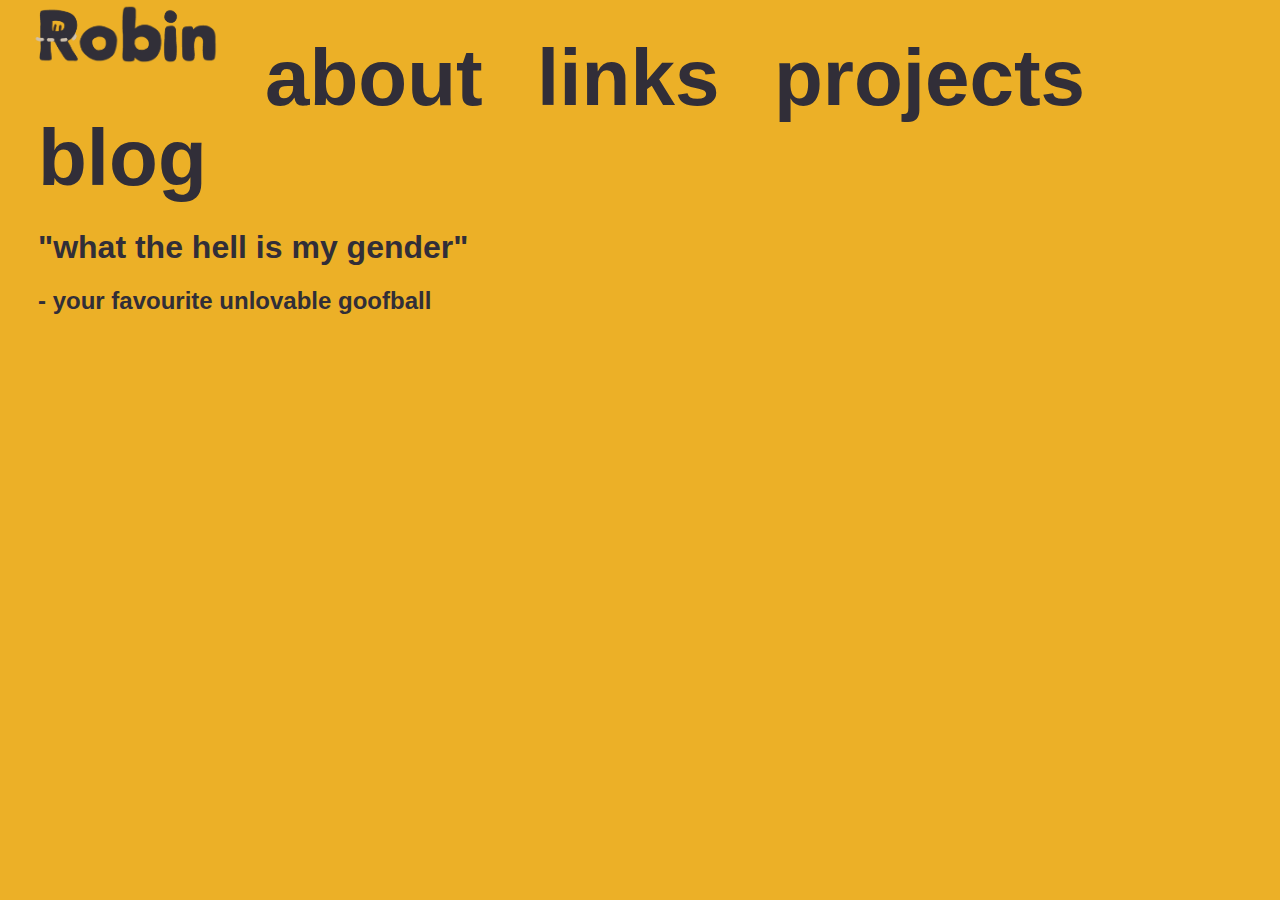
<file: index.html>
<!DOCTYPE html>
<html>
	<head>
		<meta charset="UTF-8">
		<title></title>
		<link rel="stylesheet" type="text/css" href="style.css">
		<script src="https://code.jquery.com/jquery-1.10.2.js"></script>
	</head>
	<body>
		<div id="nav-placeholder"></div>
		
		<h1>"what the hell is my gender"</h1>
		<h2>- your favourite unlovable goofball</h2>
		
		<script>
			$(function(){
				$("#nav-placeholder").load("nav.html");
			});
		</script>
	</body>
</html>
</file>
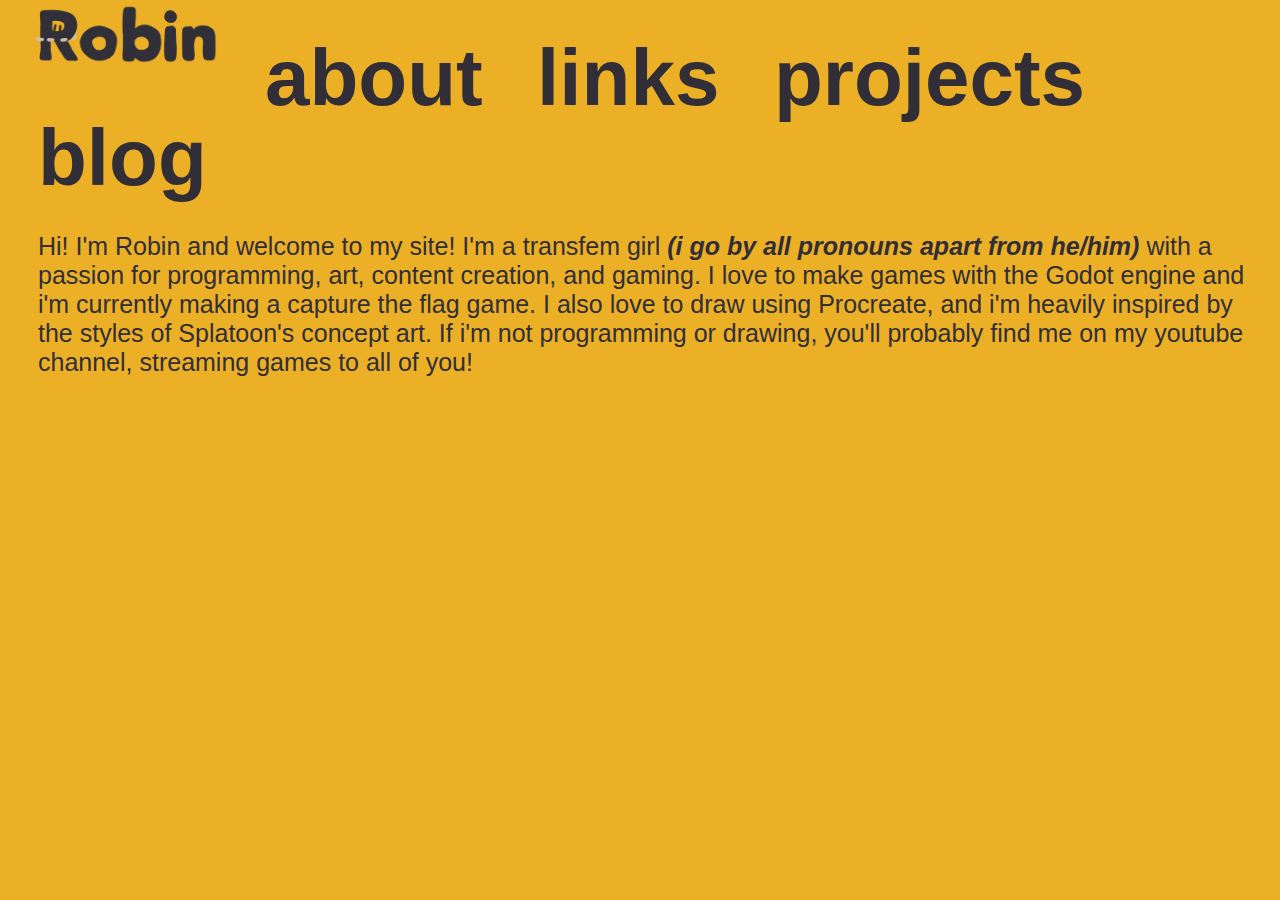
<file: about.html>
<!DOCTYPE html>
<html>
	<head>
		<meta charset="UTF-8">
		<title></title>
		<link rel="stylesheet" type="text/css" href="style.css">
		<script src="https://code.jquery.com/jquery-1.10.2.js"></script>
	</head>
	<body>
		<div id="nav-placeholder"></div>
		<p>Hi! I'm Robin and welcome to my site! I'm a transfem girl <em><strong>(i go by all pronouns apart from he/him)</strong></em> with a passion for programming, art, content creation, and gaming. I love to make games with the Godot engine and i'm currently making a capture the flag game. I also love to draw using Procreate, and i'm heavily inspired by the styles of Splatoon's concept art. If i'm not programming or drawing, you'll probably find me on my youtube channel, streaming games to all of you!</p>
		<script>
			$(function(){
				$("#nav-placeholder").load("nav.html");
			});
		</script>
	</body>
</html>
</file>
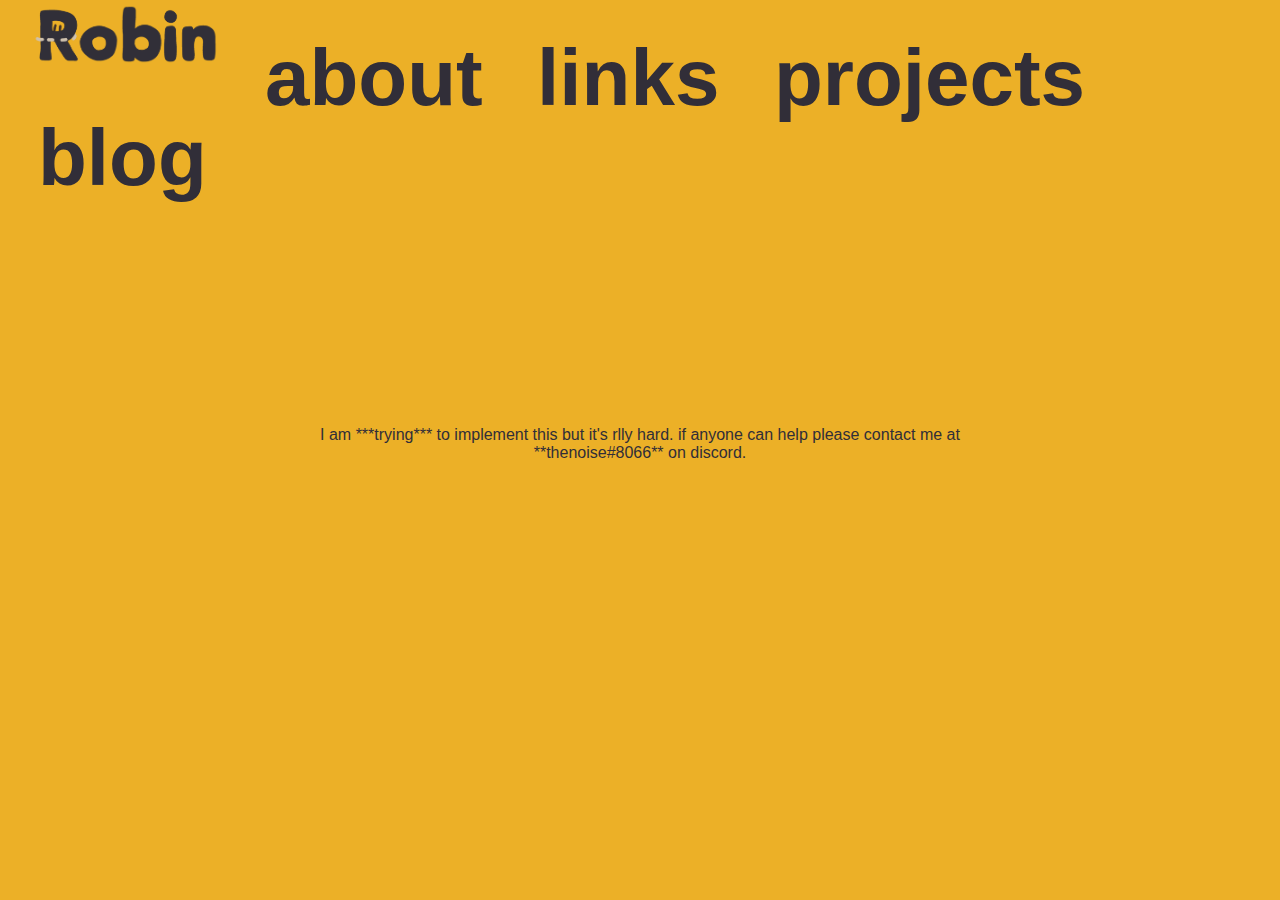
<file: blog.html>
<!DOCTYPE html>
<html>
	<head>
		<meta charset="UTF-8">
		<title></title>
		<link rel="stylesheet" type="text/css" href="assets/style.css">
		<script src="https://code.jquery.com/jquery-1.10.2.js"></script>
		<link rel="icon" type="image/x-icon" href="assets/favicon.ico">
		<script type="module" src="https://md-block.verou.me/md-block.js"></script>
	</head>
	<body>
		<div id="nav-placeholder"></div>
		<div id="blogs">
			<md-block class="quote">I am ***trying*** to implement this but it's rlly hard. if anyone can help please contact me at **thenoise#8066** on discord.</md-block>
		</div>
		<script>
			$(function(){
				$("#nav-placeholder").load("assets/nav.html");
			});
		</script>
	</body>
</html>
</file>
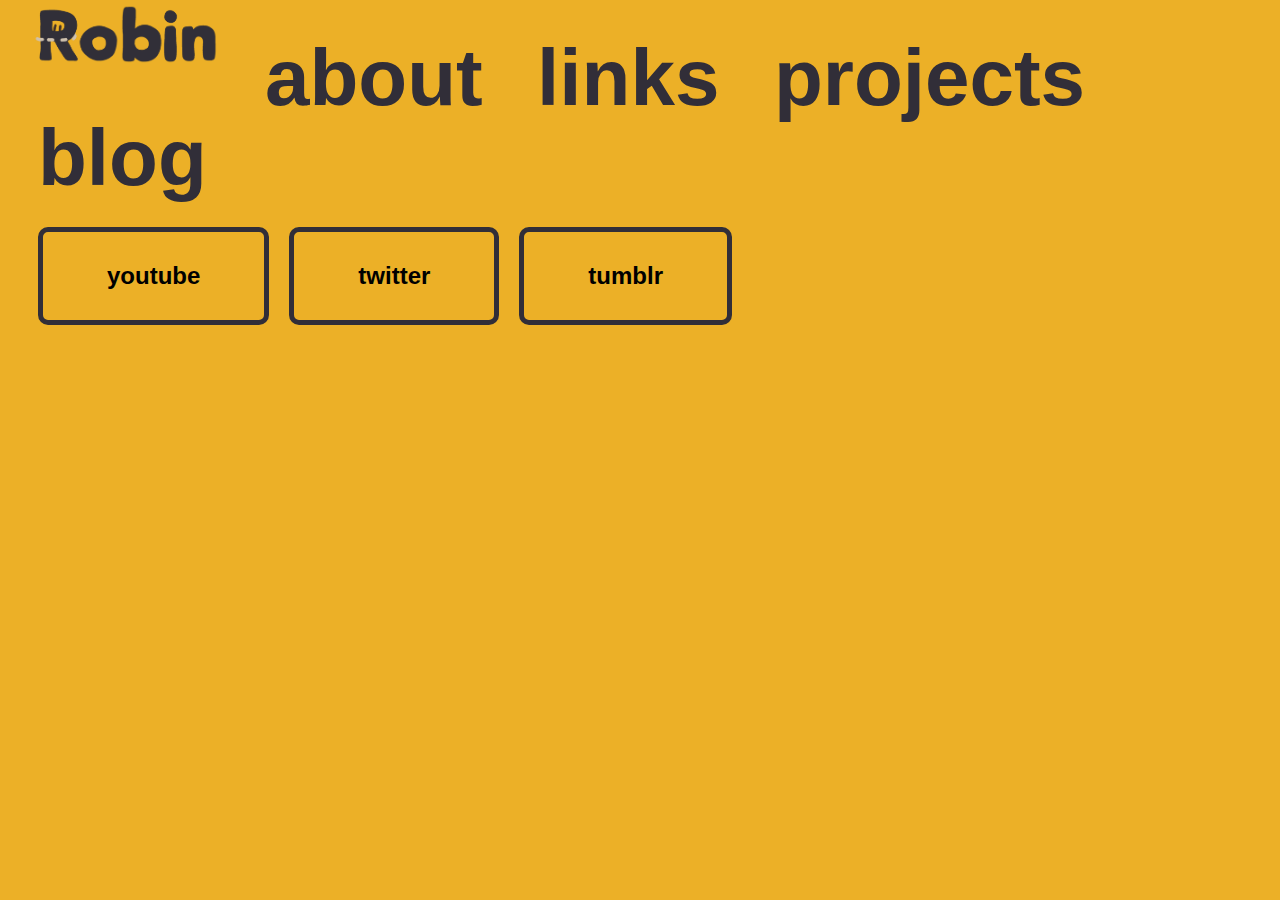
<file: links.html>
<!DOCTYPE html>
<html>
	<head>
		<meta charset="UTF-8">
		<title></title>
		<link rel="stylesheet" type="text/css" href="assets/style.css">
		<script src="https://code.jquery.com/jquery-1.10.2.js"></script>
		<link rel="icon" type="image/x-icon" href="assets/favicon.ico">
	</head>
	<body>
		<div id="nav-placeholder"></div>
		<div id="link-buttons"></div>
		<script>
			$(function(){
				$("#nav-placeholder").load("assets/nav.html");
			});
			
			var links = [["youtube","https://www.youtube.com/channel/UCHYbZh-XttB_vS3TD85qIaA"],
				["twitter","https://twitter.com/TofuTheNPC"],
				["tumblr","https://www.tumblr.com/blog/noise-is-calling"]]
			
			links.forEach((link) => {
				let html = `<button onclick=\"window.location.href='${link[1]}'\">${link[0]}</button>`
				let htmlParsed = $.parseHTML(html)
				$("#link-buttons").append(htmlParsed)
			})
		</script>
	</body>
</html>
</file>
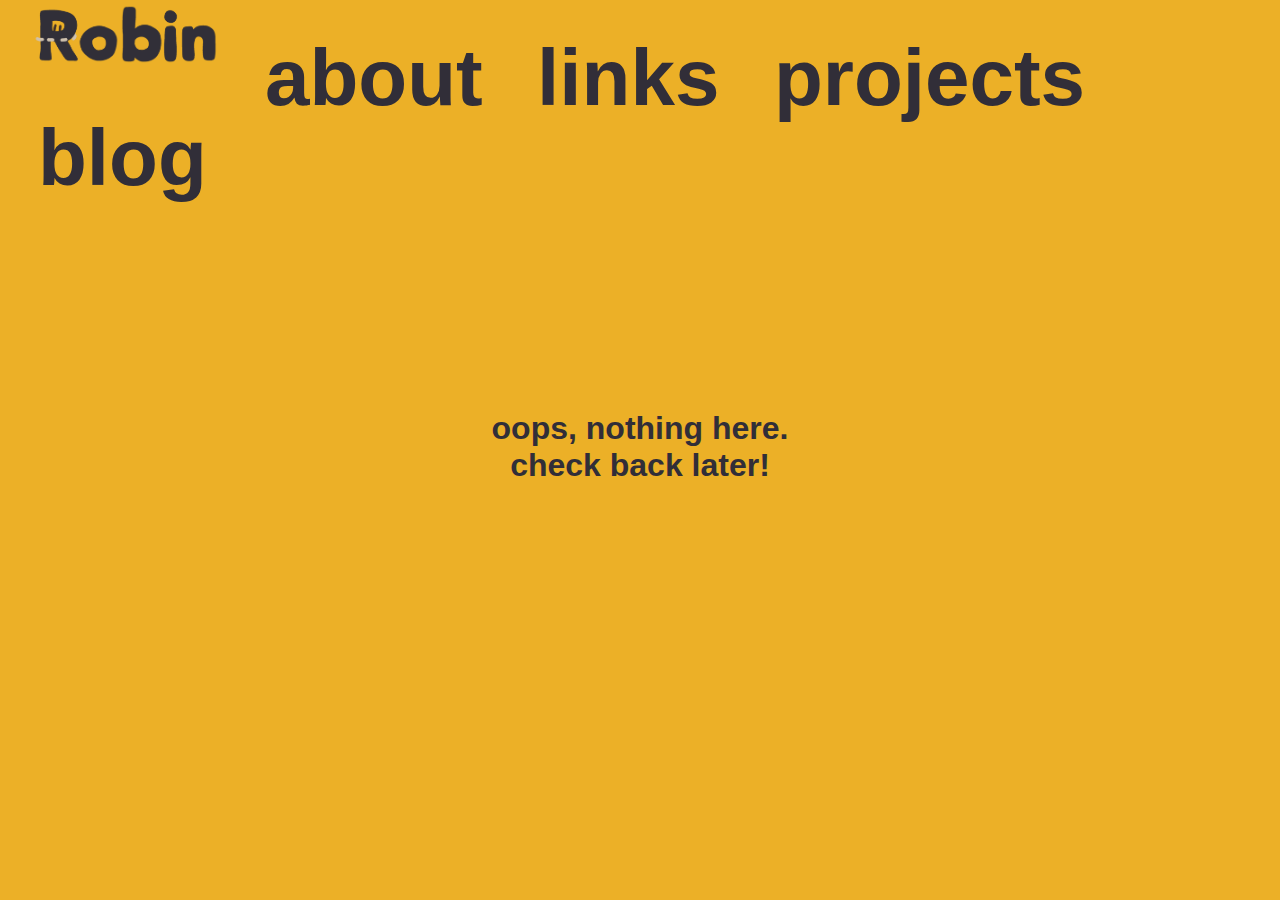
<file: projects.html>
<!DOCTYPE html>
<html>
	<head>
		<meta charset="UTF-8">
		<title></title>
		<link rel="stylesheet" type="text/css" href="assets/style.css">
		<script src="https://code.jquery.com/jquery-1.10.2.js"></script>
		<link rel="icon" type="image/x-icon" href="assets/favicon.ico">
	</head>
	<body>
		<div id="nav-placeholder"></div>
		<h1 class="quote">oops, nothing here.<br>check back later!</h1>
		
		
		<script>
			$(function(){
				$("#nav-placeholder").load("assets/nav.html");
			});
		</script>
	</body>
</html>
</file>
<file: style.css>
/*@import url('https://fonts.googleapis.com/css2?family=Kanit&display=swap');*/

:root {
	font-weight: 500;
	margin: 20px 20px 20px 30px;
	font-family: 'Avenir', sans-serif;
	background-color: #ecb027;
	color: #312e38;
}

p {
	font-size: 25px;
}

.logo {
	padding-bottom: 12px;
	margin-left: -17px;
	margin-bottom: -20px;
	margin-right: 40px;
	visibility: inherit;
}

.small-logo {
	padding: 0 0 0 0;
	margin-left: -500px;
	margin-right: 0px;
	visibility: hidden;
}

nav > * {
	margin-top: -50px;
	margin-bottom: -100px;
	display: inline-block;
	font-size: 40px;
	font-weight: bold;
}

nav > a {
	color: inherit;
	text-decoration: none;
}

nav > a:not(.logo-href) {
	margin-right: 50px;
}

@media only screen and (max-width: 1200px) {
	.large-logo {
		visibility: hidden;
		height: 0px;
		width: 0px;
		margin: 0 0 0 0;
		padding: 0 0 0 0;
	}
	.small-logo {
		padding-right: -1000;
		margin-left: -85px;
		margin-right: 30px;
		visibility: visible;
	}
}
</file>
<file: assets/style.css>
/*@import url('https://fonts.googleapis.com/css2?family=Kanit&display=swap');*/

:root {
	font-weight: 500;
	margin: 20px 20px 20px 30px;
	font-family: 'Avenir', sans-serif;
	background-color: #ecb027;
	color: #312e38;
}

p {
	font-size: 25px;
}

.logo {
	padding-bottom: 12px;
	margin-left: -17px;
	margin-bottom: -20px;
	margin-right: 40px;
	visibility: inherit;
}

.small-logo {
	padding: 0 0 0 0;
	margin-left: -500px;
	margin-right: 0px;
	visibility: hidden;
}

nav > * {
	margin-top: -50px;
	margin-bottom: -100px;
	display: inline-block;
	font-size: 40px;
	font-weight: bold;
}

nav > a {
	color: inherit;
	text-decoration: none;
}

nav > a:not(.logo-href) {
	margin-right: 50px;
}

.quote {
	position: absolute;
	text-align: center;
	margin-top: 80px;
	margin-bottom: 80px;
	top: 40%;
	left: 50%;
	transform: translate(-50%, -40%);
}

.quote > h2 {
	margin-top: -15px;
}

button {
	margin-top: 20px;
	margin-right: 20px;
	padding: 30px 64px;
	background-color: #ecb027;
	border: 5px solid #312e38;
	border-radius: 10px;
	font-size: 1.5em;
	font-weight: bold;
	transition: ease-in-out 200ms;
}

button:hover {
	background-color: #312e38;
	color: #ecb027;
}

@media only screen and (max-width: 1200px) {
	.large-logo {
		visibility: hidden;
		height: 0px;
		width: 0px;
		margin: 0 0 0 0;
		padding: 0 0 0 0;
	}
	.small-logo {
		padding-right: -1000;
		margin-left: -85px;
		margin-right: 30px;
		visibility: visible;
	}
}
</file>
